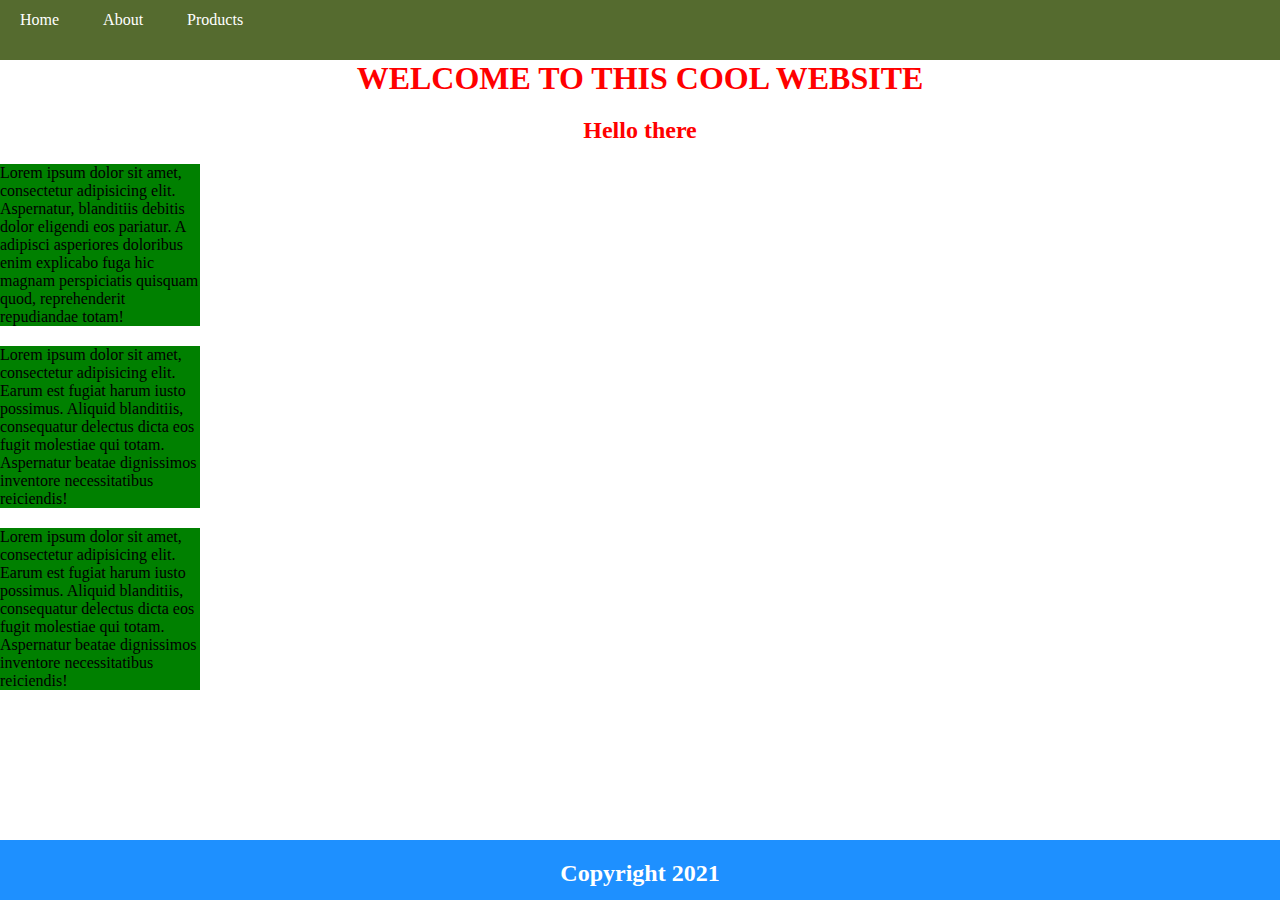
<file: index.html>
<!DOCTYPE html>
<html lang="en">
<head>
    <meta charset="UTF-8">
    <title>Howdy</title>
    <link rel="stylesheet" href="style.css">
</head>
<body>
<nav>
    <a href="index.html">Home</a>

    <a href="about.html">About</a>

    <a href="products.html">Products</a>
</nav>
<div class="webpage">
<h1>WELCOME TO THIS COOL WEBSITE</h1> </div>

<div class="webpage2">
    <h2>Hello there</h2>
</div>

<div class="welcome">
    <div><p>Lorem ipsum dolor sit amet, consectetur adipisicing elit. Aspernatur, blanditiis debitis dolor eligendi eos pariatur. A adipisci asperiores doloribus enim explicabo fuga hic magnam perspiciatis quisquam quod, reprehenderit repudiandae totam!</p></div>

</div>

<div class="welcome2">

<div><p>Lorem ipsum dolor sit amet, consectetur adipisicing elit. Earum est fugiat harum iusto possimus. Aliquid blanditiis, consequatur delectus dicta eos fugit molestiae qui totam. Aspernatur beatae dignissimos inventore necessitatibus reiciendis!</p></div>

</div>

<div class="welcome3">

    <div><p>Lorem ipsum dolor sit amet, consectetur adipisicing elit. Earum est fugiat harum iusto possimus. Aliquid blanditiis, consequatur delectus dicta eos fugit molestiae qui totam. Aspernatur beatae dignissimos inventore necessitatibus reiciendis!</p></div>

</div>

<div>
    <div class ="footer">
        <h2>Copyright 2021</h2>
    </div>
</div>

</body>
</html>
</file>
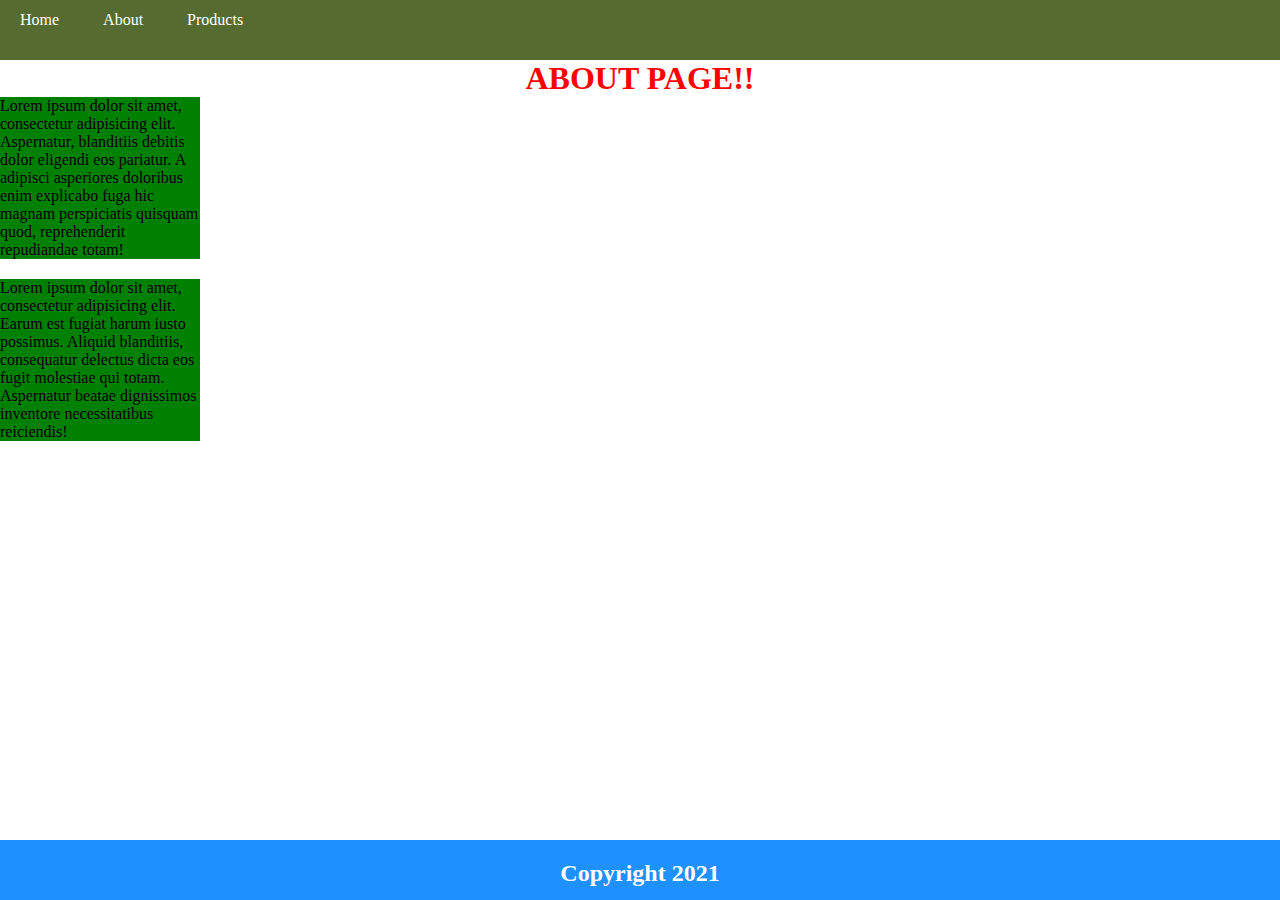
<file: about.html>
<!DOCTYPE html>
<html lang="en">
<head>
    <meta charset="UTF-8">
    <title>Hello</title>
    <link rel="stylesheet" href="style.css">
</head>
<body>


<nav>
    <a href="index.html">Home</a>

    <a href="about.html">About</a>

    <a href="products.html">Products</a>
</nav>

<div class="webpage">
    <h1>ABOUT PAGE!!</h1> </div>

<div class="welcome">
    <div><p>Lorem ipsum dolor sit amet, consectetur adipisicing elit. Aspernatur, blanditiis debitis dolor eligendi eos pariatur. A adipisci asperiores doloribus enim explicabo fuga hic magnam perspiciatis quisquam quod, reprehenderit repudiandae totam!</p></div>

</div>

<div class="welcome2">

    <div><p>Lorem ipsum dolor sit amet, consectetur adipisicing elit. Earum est fugiat harum iusto possimus. Aliquid blanditiis, consequatur delectus dicta eos fugit molestiae qui totam. Aspernatur beatae dignissimos inventore necessitatibus reiciendis!</p></div>

</div>

<div>
    <div class ="footer">
        <h2>Copyright 2021</h2>
    </div>
</div>

</body>
</html>
</file>
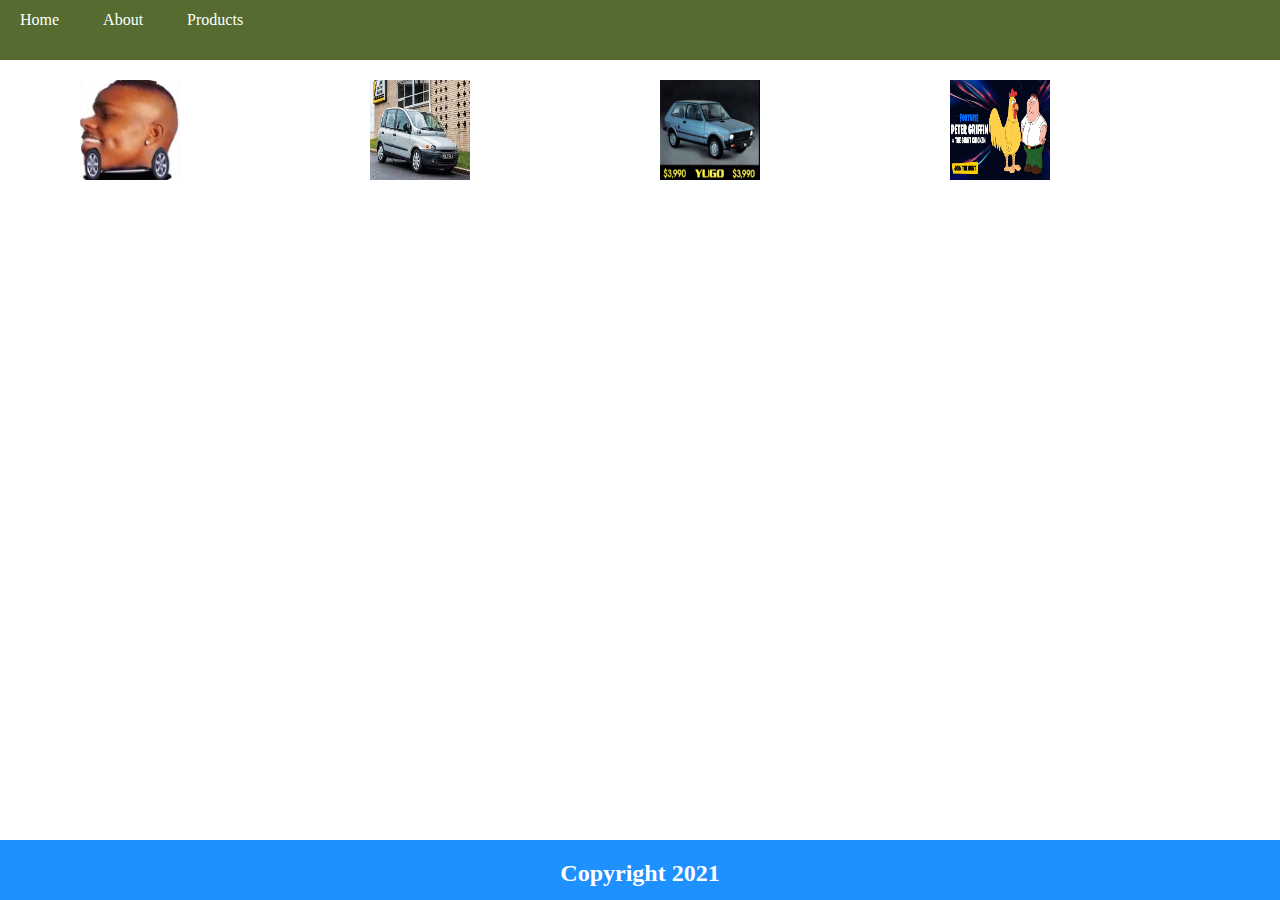
<file: products.html>
<!DOCTYPE html>
<html lang="en">
<head>
    <meta charset="UTF-8">
    <title>Hi</title>
    <link rel="stylesheet" href="style.css">
</head>
<body>
<nav>
    <a href="index.html">Home</a>

    <a href="about.html">About</a>

    <a href="products.html">Products</a>
</nav>


<div>
    <div class ="footer">
        <h2>Copyright 2021</h2>
    </div>
</div>

<div class ="wrapper">
   <div class ="box"> <img src="images/dababycar2.jpg" alt="dababy" style="height: 100px;width: 100px;"> </div>
   <div class ="box"><img src="images/fiatmultipla2.jpg" alt="fiat" style="height: 100px;width: 100px;"></div>
   <div class ="box"><img src="images/yugo.jpg" alt="yugo" style="height: 100px;width: 100px;"> </div>
   <div class ="box"><img src="images/peterfortnite.jpg" alt="fortnite" style="height: 100px;width: 100px;"> </div>

</div>
</body>
</html>
</file>
<file: style.css>
*{
    margin: 0;

}

nav{
    height: 60px;
    width: 100%;
    background-color: darkolivegreen;

}

.webpage{
    text-align: center;
    color: red;
}

.webpage2{
    text-align: center;
    color: red;
}

h2,h3{
    margin: 20px;
}




p{
    color: black;
}


a{
    color: white;
    text-decoration: none;
    transition: 0.10s;
    margin: 0 20px;
    line-height: 40px;
}

a:hover{
    font-size: 20px;
}

.lor{
    color: white;
    text-align: center;
    margin: 20px;
}

.footer{
    position: fixed;
    text-align: center;
    background-color: dodgerblue;
    width: 100%;
    height: 60px;
    bottom: 0;

    margin: 0 auto;
    color: white;
}

.wrapper{

    min-width:  100%;


    height: 100%;


}

.box{
    height: 200px;
    width: 200px;

    margin: 20px;

}

.welcome{
    background-color: red;
    margin-bottom: 20px;
    height: 100%;
    width: 100%;
    
}
.welcome2{
    background-color: red;
    margin-bottom: 20px;
    height: 100%;
    width: 100%;

}

.welcome3{
    background-color: red;
    margin-bottom: 20px;
    height: 100%;
    width: 100%;

}

@media screen and (min-width: 800px) {
 .box{
     width: 250px;
 }
    .wrapper{
        width: 300px;
        display: flex;
        justify-content: center;
        align-items: center;
        margin-bottom: auto;
    }
}

@media screen and (min-width: 800px) {
    .welcome{
        width: 200px;
        background-color: green;
    }
    .welcome2{
        width: 200px;
        background-color: green;
    }

    .welcome3{
        width: 200px;
        background-color: green;
    }
}
</file>
